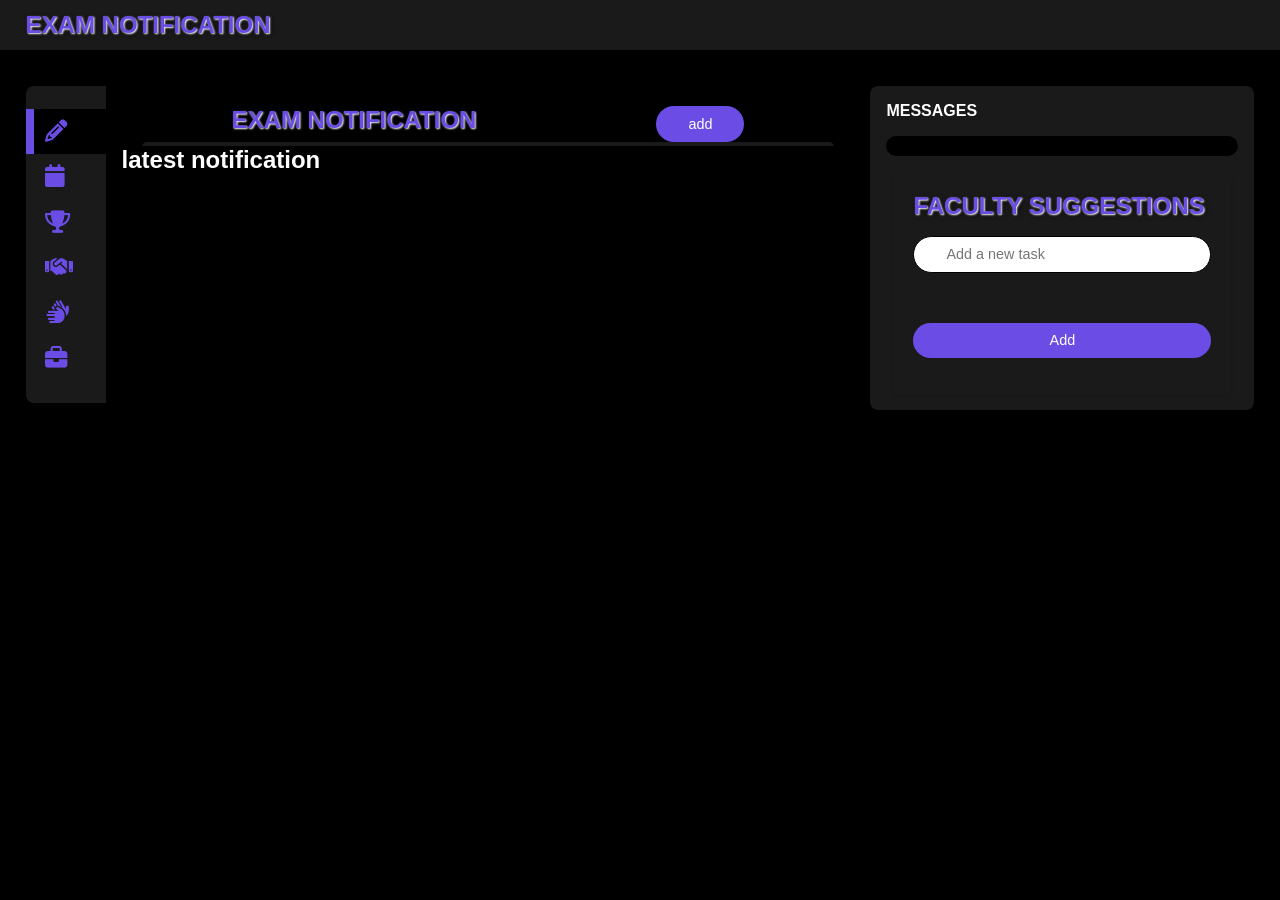
<file: academic.html>
<!DOCTYPE html>
<html lang="en">

<head>
    <meta charset="UTF-8">
    <meta http-equiv="X-UA-Compatible" content="IE=edge">
    <meta name="viewport" content="width=device-width, initial-scale=1.0">
    <link rel="stylesheet" href="css/socialmediawebsite.css">
    <script src="js/socialmediawebsite.js" defer></script>
    <title>hassangram</title>
    <link rel="stylesheet" href="https://cdnjs.cloudflare.com/ajax/libs/font-awesome/6.4.2/css/all.min.css" integrity="sha512-z3gLpd7yknf1YoNbCzqRKc4qyor8gaKU1qmn+CShxbuBusANI9QpRohGBreCFkKxLhei6S9CQXFEbbKuqLg0DA==" crossorigin="anonymous" referrerpolicy="no-referrer" />
    <link rel="stylesheet" href="https://unicons.iconscout.com/release/v2.1.6/css/unicons.css">
</head>

<body>
    <nav>
        <div class="container">
            <h2 class="logo">exam notification</h2>
            <!-- <div class="search-bar"> -->
                <!-- <i class="uil uil-search"></i> -->
                <!-- <input type="search" placeholder="search..."> -->
            <!-- </div> -->
            <!-- <div class="profile"> -->
                <!-- <label class="btn btn-primary" for="create-post">create</label> -->
                <!-- <div class="profile-picture"> -->
                    <!-- <img src="images/hassan.jpeg" alt="hassan"> -->
                <!-- </div> -->
            <!-- </div> -->
        </div>
    </nav>

    <!-- ----------main--------------- -->
    <main>
        <div class="container">
            <div class="left">
                <!-- <div class="main-profile">
                    <img class="profile-picture" src="images/hassan.jpeg" alt="">
                    <div class="profile-details">
                        <h3>hassan</h3>
                        <p class="text-muted">@abbu</p>
                    </div>
                </div> -->
                <div class="menu-items">
                    <a class="menu-item " href="home.html">
                        <span><i class="uil uil-home"></i></span>
                        <h4>home</h4>
                    </a>
                    <a class="menu-item active" href="academic.html">
                        <span><i  class="fa fa-pencil" aria-hidden="true"></i>
                        </span>
                        <h4>academic</h4>
                    </a>
                    <a class="menu-item" href="events.html">
                        <span><i class="fa fa-calendar"></i></span>
                        <h4>events</h4>
                    
                    </a>
                    <a class="menu-item" href="sports.html" >
                        <span><i class="fa fa-trophy" ></i></span>
                        <h4>sports</h4>
                    </a> 
                    <a class="menu-item" href="nss.html">
                        <span><i class="fa fa-handshake"></i></span>
                        <h4>nss</h4>
                    </a>
                    <a class="menu-item" href="cultural.html">
                        <span><i class="fa fa-sign-language" ></i></span>
                        <h4>cultural</h4>
                    </a>
                    <a class="menu-item" href="placements.html">
                        <span><i class="fa fa-briefcase"></i></span>
                        <h4>placements</h4>
                    </a>
                    <a class="menu-item" id="theme">
                        <span><i class="uil uil-palette"></i></span>
                        <h4>theme</h4>
                    </a>
                    
                </div>
               
            </div>

            <!-- middle -->
            <div class="middle">
                <!--stories beinging  -->
                <!-- <div class="stories">
                    <div class="story">
                        <div class="story-profile profile-picture">
                            <img src="images/profile-6.jpg" alt="">
                        </div>
                        <p>your story</p>
                    </div>
                    <div class="story">
                        <div class="story-profile profile-picture ">
                            <img src="images/profile-7.jpg" alt="">
                        </div>
                        <p>hussam</p>
                    </div>
                    <div class="story">
                        <div class="story-profile profile-picture ">
                            <img src="images/profile-12.jpg" alt="">
                        </div>
                        <p>husain</p>
                    </div>
                    <div class="story">
                        <div class="story-profile profile-picture ">
                            <img src="images/profile-9.jpg" alt="">
                        </div>
                        <p>humed</p>
                    </div>
                    <div class="story">
                        <div class="story-profile profile-picture">
                            <img src="images/profile-10.jpg" alt="">
                        </div>
                        <p>hafeez</p>
                    </div>
                    <div class="story">
                        <div class="story-profile profile-picture">
                            <img src="images/profile-11.jpg" alt="">
                        </div>
                        <p>hassan</p>
                    </div>


                </div> -->

                <!--  create post search bar -->
                 
                <!--  create post search bar end -->


                <!-- ----- feeds starts --- -->
                
                <div class="feeds">
                    <div >
                        <div class="container1 container-bar">
                        <div class="topbtn">
                        <h2 class="logo " >exam notification</h2>
                        <button class="dropbtn btn btn-primary">add</button>
                    </div>
                        <form id="add-media-form">
                            <label for="media-type">Media Type:</label>
                            <select id="media-type">
                                <option value="image">Image</option>
                                <option value="video">Video</option>
                            </select><br>
                            <label for="media-file">Upload Media:</label>
                            <input type="file" id="media-file" class="btn btn-primary"><br>                          <label for="media-title">Title:</label>
                            <input type="text" id="media-title" class="btn"><br>
                            <label for="media-description" class="des">Description:</label>
                            <textarea id="media-description" class="btn"></textarea><br>
                            <button type="button" class="btn-primary btn " id="add-media-button">Add Media</button>
                        </form>
                    </div>
                        <h2>latest notification</h2>
                        <ul id="media-list">
                            <!-- Media items will be dynamically added here -->
                        </ul>
                    </div>
                    <!-- <ul>
                        <li class="feed">
                            <div class="head">
                                <div class="user">
                                    <div class="profile-picture">
                                        <img src="images/profile-1.jpg" alt="">
                                    </div>
                                    <div class="info">
                                        <h4>abbu </h4>
                                        <p class="text-muted">DUBAI ,15 MIN AGO</p>
                                    </div>
                                </div>
                                <div class="edit">
                                    <span><i class="uil uil-ellipsis-h"></i></span>
                                </div>
                            </div>
    
    
                            <div class="photo">
                                <img src="images/feed-1.jpg" alt="">
                            </div>
    
    
                            <div class="icons">
                                <div class="interaction-icons">
                                    <span><i class="uil uil-heart"></i></span>
                                    <span><i class="uil uil-comment-dots"></i></span>
                                    <span><i class="uil uil-share-alt"></i></span>
                                </div>
                                <div class="saved-icon">
                                    <span><i class="uil uil-bookmark"></i></span>
                                </div>
                            </div>
    
    
                            <div class="liked-by">
                                <img src="images/profile-1.jpg" alt="">
                                <img src="images/profile-20.jpg" alt="">
                                <img src="images/profile-4.jpg" alt="">
                                <p>liked by <b>hassan</b> and <B>2,444,334 others</B></p>
                            </div>
    
                            <div class="caption"><b>abbu</b> Lorem Lorem, ipsum dolor. ipsum dolor sit amet.
                                <b>#lifestyle</b></div>
    
                            <div class="commments text-muted"> view all 20078 comments</div>
                        </li>
                    </ul> -->
                    <!-- feed 1 -->
                    
                <!--  feeds ends -->

            </div>

            <!-- end of the middle -->
        </div>



            <!--  right  startes-->
            <div class="right">
                <!-- messages starts  -->
                <div class="messages">
                    <div class="head">
                        <h4>Messages</h4><i class="uil uil-edit"></i>
                    </div>

                    <!-- search bar -->
                    <div class="search-bar">
                        <!-- <i class="uil uil-search"></i> -->
                        <!-- <input type="search" placeholder="search messages" id=""> -->
                    </div>

                    <!-- extraaa -->
     
    <div class="container" id="add-media-form">
        <h1 class="logo smallfont">faculty suggestions</h1>
        <input type="text" id="todoInput" class="btn" placeholder="Add a new task"><br>
        <button onclick="addTask()" class="btn btn-primary">Add</button>
        <ul id="todoList">
          
        </ul>
    </div>



                    <!--catagories  -->
                    

                    <!-- message 1 -->
                    <!-- <div class="message">
                        <div class="profile-picture">
                            <img src="images/profile-11.jpg" alt="">
                            <span class="active"></span>
                        </div>
                        <div class="message-info">
                            <h5>abbu</h5>
                            <p class="text-muted">had your lunch bruh ?</p>
                        </div>
                    </div> -->
                   


                </div>

                <!-- messages ends -->

                <!-- request starts -->
           
                <!-- reqeusts ends -->

            </div>
            <!--  right ends -->
      
    </main>

    <!--  =============== costamize color size = ============== -->

    <div class="costomize">
        <div class="card">
            <h3>Custamize your view </h2>
            <p class="text-muted">manage your font size,color, and background</p>

            <!-- font size -->
            <div class="font-size">
                <h4>Font size</h3>
                <div class="font-size-bg">
                    <h6>Aa</h6>
                    <div class="sizes">
                        <span class="font-size-1 active"></span>
                        <span class="font-size-2"></span>
                        <span class="font-size-3"></span>
                        <span class="font-size-4"></span>
                        <span class="font-size-5"></span>
                    </div>
                    <h3>Aa</h3>
                </div>
            </div>
            <!-- font size ends -->
            <!-- color start -->

            <div class="colors">
                <h4>Color</h3>
                <div class="color">
                    <div class="color-1 active"></div>
                    <div class="color-2"></div>
                    <div class="color-3"></div>
                    <div class="color-4"></div>
                    <div class="color-5"></div>
                </div>
            </div>

            <!-- color ends -->
            <!-- background color starts -->

            <div class="backgrounds">
                <h4>Background</h3>
                <div class="bg-color">
                    <div class="bg-1 " ><span></span>Light</div>
                    <div class="bg-2"><span></span>Dim</div>
                    <div class="bg-3 active"><span></span>Lights out</div>
                </div>
            </div>

            <!-- background color ends -->

        </div>
    </div>
</body>

</html>
</file>
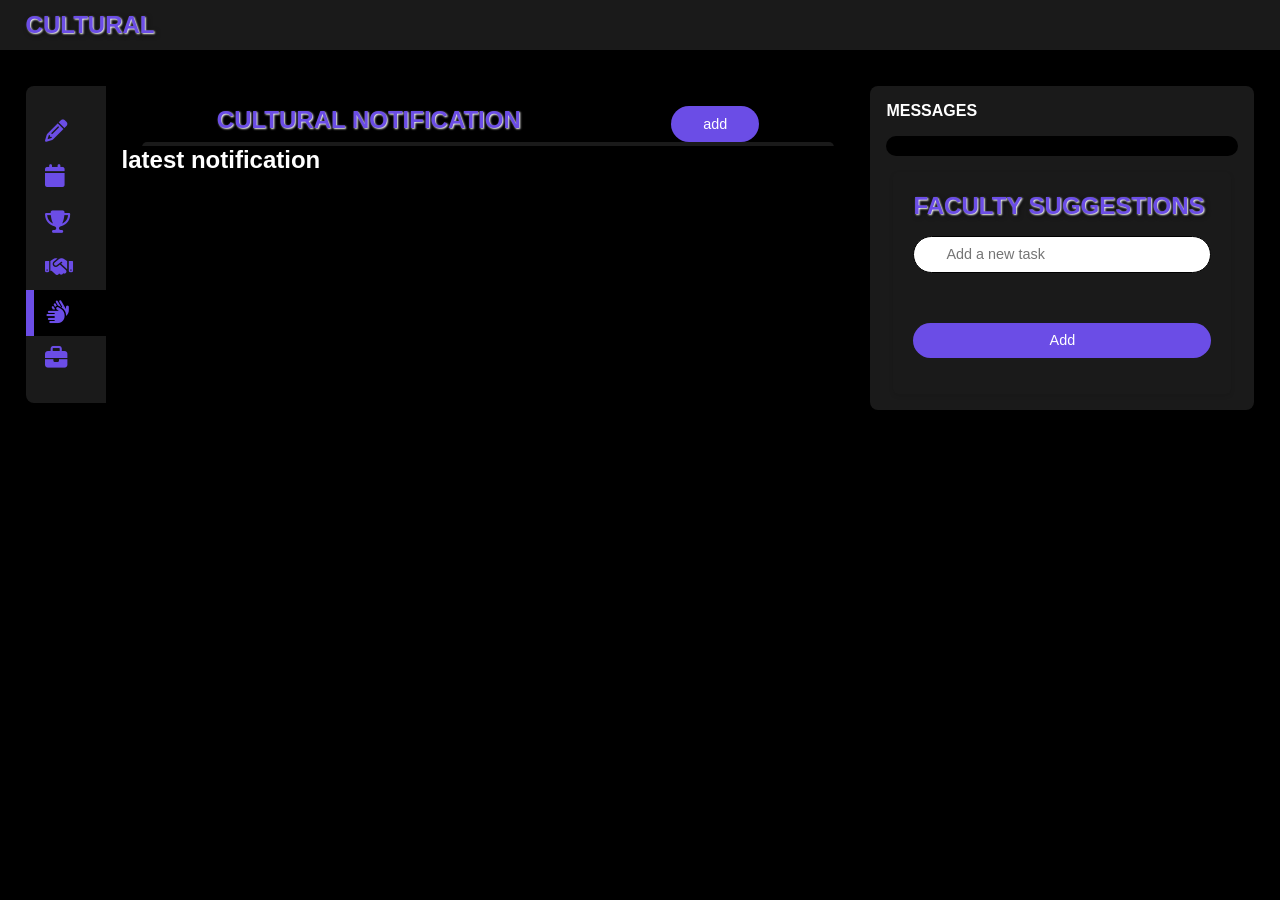
<file: cultural.html>
<!DOCTYPE html>
<html lang="en">

<head>
    <meta charset="UTF-8">
    <meta http-equiv="X-UA-Compatible" content="IE=edge">
    <meta name="viewport" content="width=device-width, initial-scale=1.0">
    <link rel="stylesheet" href="css/socialmediawebsite.css">
    <script src="js/socialmediawebsite.js" defer></script>
    <title>hassangram</title>
    <link rel="stylesheet" href="https://cdnjs.cloudflare.com/ajax/libs/font-awesome/6.4.2/css/all.min.css" integrity="sha512-z3gLpd7yknf1YoNbCzqRKc4qyor8gaKU1qmn+CShxbuBusANI9QpRohGBreCFkKxLhei6S9CQXFEbbKuqLg0DA==" crossorigin="anonymous" referrerpolicy="no-referrer" />
    <link rel="stylesheet" href="https://unicons.iconscout.com/release/v2.1.6/css/unicons.css">
</head>

<body>
    <nav>
        <div class="container">
            <h2 class="logo">cultural </h2>
            
        </div>
    </nav>

    <!-- ----------main--------------- -->
    <main>
        <div class="container">
            <div class="left">
                <!-- <div class="main-profile">
                    <img class="profile-picture" src="images/hassan.jpeg" alt="">
                    <div class="profile-details">
                        <h3>hassan</h3>
                        <p class="text-muted">@abbu</p>
                    </div>
                </div> -->
                <div class="menu-items">
                    <a class="menu-item " href="home.html">
                        <span><i class="uil uil-home"></i></span>
                        <h4>home</h4>
                    </a>
                    <a class="menu-item" href="academic.html">
                        <span><i  class="fa fa-pencil" aria-hidden="true"></i>
                        </span>
                        <h4>academic</h4>
                    </a>
                    <a class="menu-item" href="events.html">
                        <span><i class="fa fa-calendar"></i></span>
                        <h4>events</h4>
                    
                    </a>
                    <a class="menu-item" href="sports.html" >
                        <span><i class="fa fa-trophy" ></i></span>
                        <h4>sports</h4>
                    </a> 
                    <a class="menu-item" href="nss.html">
                        <span><i class="fa fa-handshake"></i></span>
                        <h4>nss</h4>
                    </a>
                    <a class="menu-item active" href="cultural.html">
                        <span><i class="fa fa-sign-language" ></i></span>
                        <h4>cultural</h4>
                    </a>
                    <a class="menu-item" href="placements.html">
                        <span><i class="fa fa-briefcase"></i></span>
                        <h4>placements</h4>
                    </a>
                    <a class="menu-item" id="theme">
                        <span><i class="uil uil-palette"></i></span>
                        <h4>theme</h4>
                    </a>
                    
                </div>
               
            </div>

            <!-- middle -->
            <div class="middle">
               

                <!-- ----- feeds starts --- -->
                
                <div class="feeds">
                    <div >
                        <div class="container1 container-bar">
                        <div class="topbtn">
                        <h2 class="logo " >cultural notification</h2>
                        <button class="dropbtn btn btn-primary">add</button>
                    </div>
                        <form id="add-media-form">
                            <label for="media-type">Media Type:</label>
                            <select id="media-type">
                                <option value="image">Image</option>
                                <option value="video">Video</option>
                            </select><br>
                            <label for="media-file">Upload Media:</label>
                            <input type="file" id="media-file" class="btn btn-primary"><br>                          <label for="media-title">Title:</label>
                            <input type="text" id="media-title" class="btn"><br>
                            <label for="media-description" class="des">Description:</label>
                            <textarea id="media-description" class="btn"></textarea><br>
                            <button type="button" class="btn-primary btn " id="add-media-button">Add Media</button>
                        </form>
                    </div>
                        <h2>latest notification</h2>
                        <ul id="media-list">
                            <!-- Media items will be dynamically added here -->
                        </ul>
                    </div>
                   
                    <!-- feed 1 -->
                    
                <!--  feeds ends -->

            </div>

            <!-- end of the middle -->
        </div>



            <!--  right  startes-->
            <div class="right">
                <!-- messages starts  -->
                <div class="messages">
                    <div class="head">
                        <h4>Messages</h4><i class="uil uil-edit"></i>
                    </div>

                    <!-- search bar -->
                    <div class="search-bar">
                        <!-- <i class="uil uil-search"></i> -->
                        <!-- <input type="search" placeholder="search messages" id=""> -->
                    </div>

                    <!-- extraaa -->
     
    <div class="container" id="add-media-form">
        <h1 class="logo smallfont">faculty suggestions</h1>
        <input type="text" id="todoInput" class="btn" placeholder="Add a new task"><br>
        <button onclick="addTask()" class="btn btn-primary">Add</button>
        <ul id="todoList">
          
        </ul>
    </div>



                    <!--catagories  -->
                    

                   


                </div>

                <!-- messages ends -->

                <!-- request starts -->
           
                <!-- reqeusts ends -->

            </div>
            <!--  right ends -->
      
    </main>

    <!--  =============== costamize color size = ============== -->

    <div class="costomize">
        <div class="card">
            <h3>Custamize your view </h2>
            <p class="text-muted">manage your font size,color, and background</p>

            <!-- font size -->
            <div class="font-size">
                <h4>Font size</h3>
                <div class="font-size-bg">
                    <h6>Aa</h6>
                    <div class="sizes">
                        <span class="font-size-1 active"></span>
                        <span class="font-size-2"></span>
                        <span class="font-size-3"></span>
                        <span class="font-size-4"></span>
                        <span class="font-size-5"></span>
                    </div>
                    <h3>Aa</h3>
                </div>
            </div>
            <!-- font size ends -->
            <!-- color start -->

            <div class="colors">
                <h4>Color</h3>
                <div class="color">
                    <div class="color-1 active"></div>
                    <div class="color-2"></div>
                    <div class="color-3"></div>
                    <div class="color-4"></div>
                    <div class="color-5"></div>
                </div>
            </div>

            <!-- color ends -->
            <!-- background color starts -->

            <div class="backgrounds">
                <h4>Background</h3>
                <div class="bg-color">
                    <div class="bg-1 " ><span></span>Light</div>
                    <div class="bg-2"><span></span>Dim</div>
                    <div class="bg-3 active"><span></span>Lights out</div>
                </div>
            </div>

            <!-- background color ends -->

        </div>
    </div>
</body>

</html>
</file>
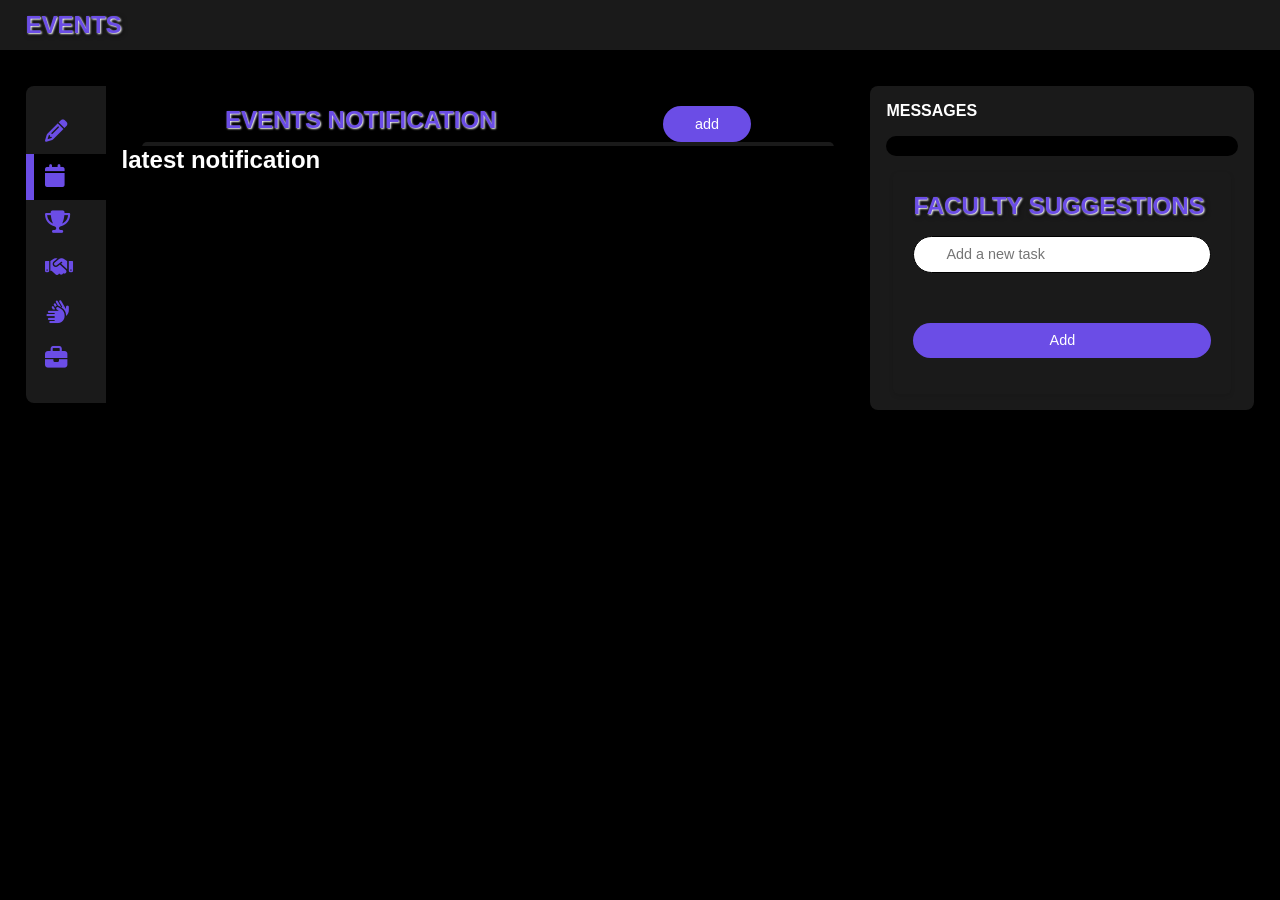
<file: events.html>
<!DOCTYPE html>
<html lang="en">

<head>
    <meta charset="UTF-8">
    <meta http-equiv="X-UA-Compatible" content="IE=edge">
    <meta name="viewport" content="width=device-width, initial-scale=1.0">
    <link rel="stylesheet" href="css/socialmediawebsite.css">
    <script src="js/socialmediawebsite.js" defer></script>
    <title>hassangram</title>
    <link rel="stylesheet" href="https://cdnjs.cloudflare.com/ajax/libs/font-awesome/6.4.2/css/all.min.css" integrity="sha512-z3gLpd7yknf1YoNbCzqRKc4qyor8gaKU1qmn+CShxbuBusANI9QpRohGBreCFkKxLhei6S9CQXFEbbKuqLg0DA==" crossorigin="anonymous" referrerpolicy="no-referrer" />
    <link rel="stylesheet" href="https://unicons.iconscout.com/release/v2.1.6/css/unicons.css">
</head>

<body>
    <nav>
        <div class="container">
            <h2 class="logo">events </h2>
            
        </div>
    </nav>

    <!-- ----------main--------------- -->
    <main>
        <div class="container">
            <div class="left">
                <!-- <div class="main-profile">
                    <img class="profile-picture" src="images/hassan.jpeg" alt="">
                    <div class="profile-details">
                        <h3>hassan</h3>
                        <p class="text-muted">@abbu</p>
                    </div>
                </div> -->
                <div class="menu-items">
                    <a class="menu-item " href="home.html">
                        <span><i class="uil uil-home"></i></span>
                        <h4>home</h4>
                    </a>
                    <a class="menu-item" href="academic.html">
                        <span><i  class="fa fa-pencil" aria-hidden="true"></i>
                        </span>
                        <h4>academic</h4>
                    </a>
                    <a class="menu-item active" href="events.html">
                        <span><i class="fa fa-calendar"></i></span>
                        <h4>events</h4>
                    
                    </a>
                    <a class="menu-item" href="sports.html" >
                        <span><i class="fa fa-trophy" ></i></span>
                        <h4>sports</h4>
                    </a> 
                    <a class="menu-item" href="nss.html">
                        <span><i class="fa fa-handshake"></i></span>
                        <h4>nss</h4>
                    </a>
                    <a class="menu-item" href="cultural.html">
                        <span><i class="fa fa-sign-language" ></i></span>
                        <h4>cultural</h4>
                    </a>
                    <a class="menu-item" href="placements.html">
                        <span><i class="fa fa-briefcase"></i></span>
                        <h4>placements</h4>
                    </a>
                    <a class="menu-item" id="theme">
                        <span><i class="uil uil-palette"></i></span>
                        <h4>theme</h4>
                    </a>
                    
                </div>
               
            </div>

            <!-- middle -->
            <div class="middle">
               

                <!-- ----- feeds starts --- -->
                
                <div class="feeds">
                    <div >
                        <div class="container1 container-bar">
                        <div class="topbtn">
                        <h2 class="logo " >events notification</h2>
                        <button class="dropbtn btn btn-primary">add</button>
                    </div>
                        <form id="add-media-form">
                            <label for="media-type">Media Type:</label>
                            <select id="media-type">
                                <option value="image">Image</option>
                                <option value="video">Video</option>
                            </select><br>
                            <label for="media-file">Upload Media:</label>
                            <input type="file" id="media-file" class="btn btn-primary"><br>                          <label for="media-title">Title:</label>
                            <input type="text" id="media-title" class="btn"><br>
                            <label for="media-description" class="des">Description:</label>
                            <textarea id="media-description" class="btn"></textarea><br>
                            <button type="button" class="btn-primary btn " id="add-media-button">Add Media</button>
                        </form>
                    </div>
                        <h2>latest notification</h2>
                        <ul id="media-list">
                            <!-- Media items will be dynamically added here -->
                        </ul>
                    </div>
                   
                    <!-- feed 1 -->
                    
                <!--  feeds ends -->

            </div>

            <!-- end of the middle -->
        </div>



            <!--  right  startes-->
            <div class="right">
                <!-- messages starts  -->
                <div class="messages">
                    <div class="head">
                        <h4>Messages</h4><i class="uil uil-edit"></i>
                    </div>

                    <!-- search bar -->
                    <div class="search-bar">
                        <!-- <i class="uil uil-search"></i> -->
                        <!-- <input type="search" placeholder="search messages" id=""> -->
                    </div>

                    <!-- extraaa -->
     
    <div class="container" id="add-media-form">
        <h1 class="logo smallfont">faculty suggestions</h1>
        <input type="text" id="todoInput" class="btn" placeholder="Add a new task"><br>
        <button onclick="addTask()" class="btn btn-primary">Add</button>
        <ul id="todoList">
          
        </ul>
    </div>



                    <!--catagories  -->
                    

                   


                </div>

                <!-- messages ends -->

                <!-- request starts -->
           
                <!-- reqeusts ends -->

            </div>
            <!--  right ends -->
      
    </main>

    <!--  =============== costamize color size = ============== -->

    <div class="costomize">
        <div class="card">
            <h3>Custamize your view </h2>
            <p class="text-muted">manage your font size,color, and background</p>

            <!-- font size -->
            <div class="font-size">
                <h4>Font size</h3>
                <div class="font-size-bg">
                    <h6>Aa</h6>
                    <div class="sizes">
                        <span class="font-size-1 active"></span>
                        <span class="font-size-2"></span>
                        <span class="font-size-3"></span>
                        <span class="font-size-4"></span>
                        <span class="font-size-5"></span>
                    </div>
                    <h3>Aa</h3>
                </div>
            </div>
            <!-- font size ends -->
            <!-- color start -->

            <div class="colors">
                <h4>Color</h3>
                <div class="color">
                    <div class="color-1 active"></div>
                    <div class="color-2"></div>
                    <div class="color-3"></div>
                    <div class="color-4"></div>
                    <div class="color-5"></div>
                </div>
            </div>

            <!-- color ends -->
            <!-- background color starts -->

            <div class="backgrounds">
                <h4>Background</h3>
                <div class="bg-color">
                    <div class="bg-1 " ><span></span>Light</div>
                    <div class="bg-2"><span></span>Dim</div>
                    <div class="bg-3 active"><span></span>Lights out</div>
                </div>
            </div>

            <!-- background color ends -->

        </div>
    </div>
</body>

</html>
</file>
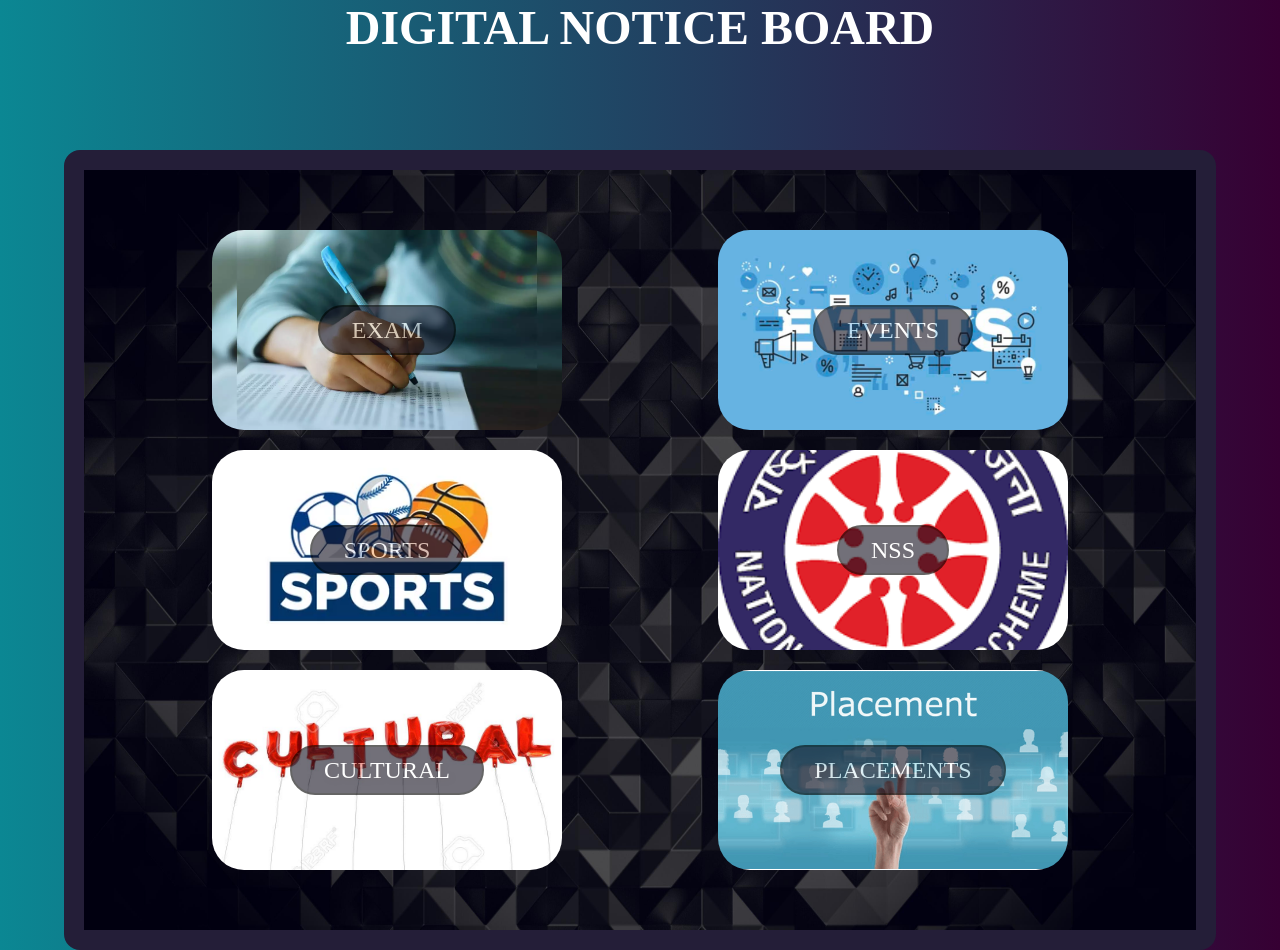
<file: home.html>
<!DOCTYPE html>
<html lang="en">

<head>
    <meta charset="UTF-8">
    <meta name="viewport" content="width=device-width, initial-scale=1.0">
    <title>mini project</title>
    <link rel="stylesheet" href="css/home.css">
</head>

<body>
    <h1>digital notice board </h1>
    <div class="container">
        
        <div class="notice_board">
            <ul>
                
                <li>
                    <img src="./img/exam.webp" alt="">
                    <a href="academic.html"><div class="text">exam</div></a>
                </li>
                <li>
                    <img src="./img/Events.jpg" alt="">
                    <a href="events.html"><div class="text">events</div></a>
                </li>
                <li>
                    <img src="./img/sports2.webp" alt="">
                    <a href="sports.html"><div class="text">sports</div></a>
                </li>
                <li>
                    <img src="./img/nss-logo.png" alt="">
                       <a href="nss.html"><div class="text"><text>nss</text></div></a>
                   </li>
                <li>
                    <img src="./img/cultural.jpg" alt="">
                    <a href="cultural.html"><div class="text">cultural</div></a>
                </li>
                <li>
                    <img src="./img/placement1.png" alt="">
                    <a href="placements.html"><div class="text">placements</div></a>
                </li>
            </ul>
        </div>
    </div>
</body>

</html>
</file>
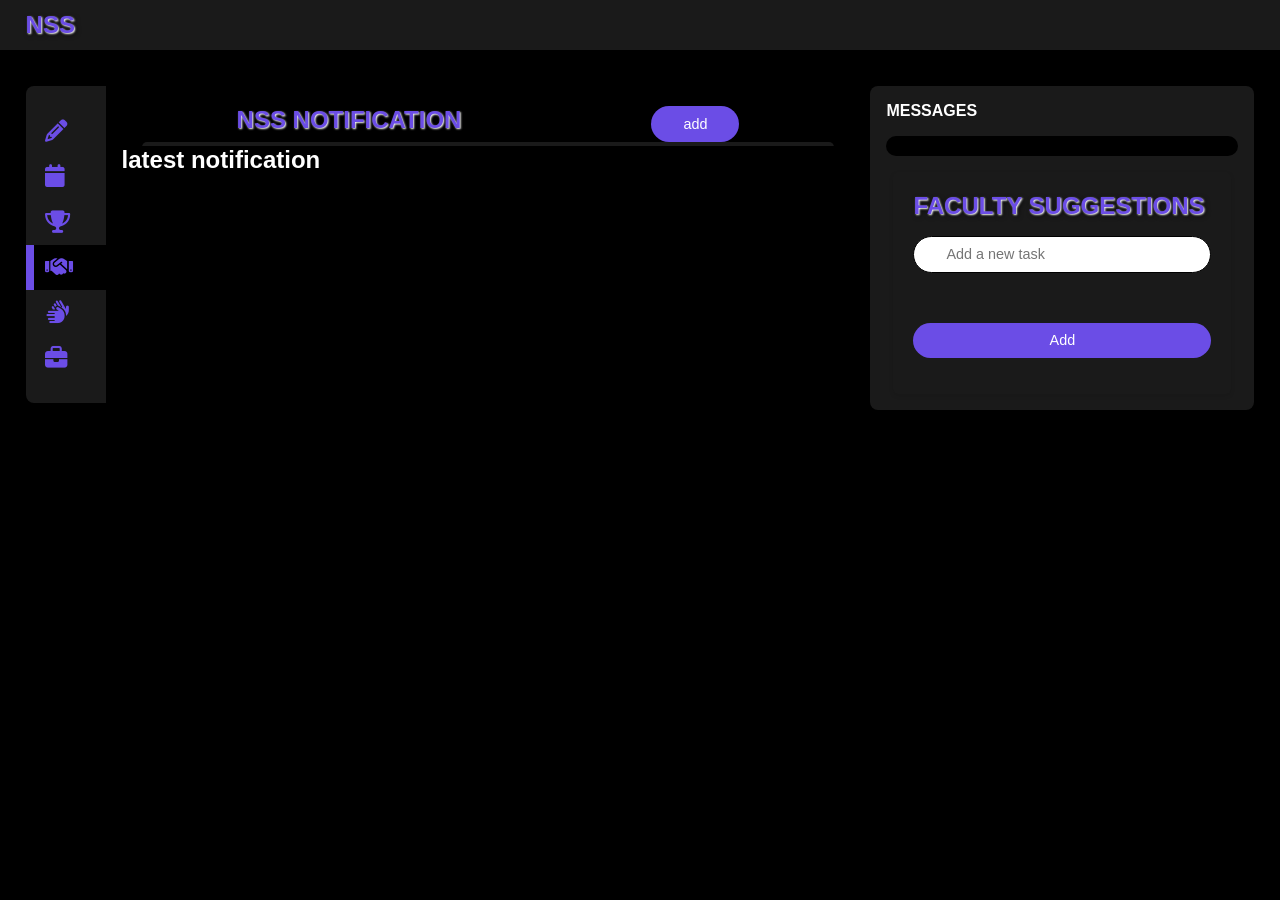
<file: nss.html>
<!DOCTYPE html>
<html lang="en">

<head>
    <meta charset="UTF-8">
    <meta http-equiv="X-UA-Compatible" content="IE=edge">
    <meta name="viewport" content="width=device-width, initial-scale=1.0">
    <link rel="stylesheet" href="css/socialmediawebsite.css">
    <script src="js/socialmediawebsite.js" defer></script>
    <title>hassangram</title>
    <link rel="stylesheet" href="https://cdnjs.cloudflare.com/ajax/libs/font-awesome/6.4.2/css/all.min.css" integrity="sha512-z3gLpd7yknf1YoNbCzqRKc4qyor8gaKU1qmn+CShxbuBusANI9QpRohGBreCFkKxLhei6S9CQXFEbbKuqLg0DA==" crossorigin="anonymous" referrerpolicy="no-referrer" />
    <link rel="stylesheet" href="https://unicons.iconscout.com/release/v2.1.6/css/unicons.css">
</head>

<body>
    <nav>
        <div class="container">
            <h2 class="logo">nss </h2>
            
        </div>
    </nav>

    <!-- ----------main--------------- -->
    <main>
        <div class="container">
            <div class="left">
                
                <div class="menu-items">
                    <a class="menu-item " href="home.html">
                        <span><i class="uil uil-home"></i></span>
                        <h4>home</h4>
                    </a>
                    <a class="menu-item" href="academic.html">
                        <span><i  class="fa fa-pencil" aria-hidden="true"></i>
                        </span>
                        <h4>academic</h4>
                    </a>
                    <a class="menu-item" href="events.html">
                        <span><i class="fa fa-calendar"></i></span>
                        <h4>events</h4>
                    
                    </a>
                    <a class="menu-item" href="sports.html" >
                        <span><i class="fa fa-trophy" ></i></span>
                        <h4>sports</h4>
                    </a> 
                    <a class="menu-item active" href="nss.html">
                        <span><i class="fa fa-handshake"></i></span>
                        <h4>nss</h4>
                    </a>
                    <a class="menu-item" href="cultural.html">
                        <span><i class="fa fa-sign-language" ></i></span>
                        <h4>cultural</h4>
                    </a>
                    <a class="menu-item" href="placements.html">
                        <span><i class="fa fa-briefcase"></i></span>
                        <h4>placements</h4>
                    </a>
                    <a class="menu-item" id="theme">
                        <span><i class="uil uil-palette"></i></span>
                        <h4>theme</h4>
                    </a>
                    
                </div>
               
            </div>

            <!-- middle -->
            <div class="middle">
               

                <!-- ----- feeds starts --- -->
                
                <div class="feeds">
                    <div >
                        <div class="container1 container-bar">
                        <div class="topbtn">
                        <h2 class="logo " >nss notification</h2>
                        <button class="dropbtn btn btn-primary">add</button>
                    </div>
                        <form id="add-media-form">
                            <label for="media-type">Media Type:</label>
                            <select id="media-type">
                                <option value="image">Image</option>
                                <option value="video">Video</option>
                            </select><br>
                            <label for="media-file">Upload Media:</label>
                            <input type="file" id="media-file" class="btn btn-primary"><br>                          <label for="media-title">Title:</label>
                            <input type="text" id="media-title" class="btn"><br>
                            <label for="media-description" class="des">Description:</label>
                            <textarea id="media-description" class="btn"></textarea><br>
                            <button type="button" class="btn-primary btn " id="add-media-button">Add Media</button>
                        </form>
                    </div>
                        <h2>latest notification</h2>
                        <ul id="media-list">
                            <!-- Media items will be dynamically added here -->
                        </ul>
                    </div>
                   
                    <!-- feed 1 -->
                    
                <!--  feeds ends -->

            </div>

            <!-- end of the middle -->
        </div>



            <!--  right  startes-->
            <div class="right">
                <!-- messages starts  -->
                <div class="messages">
                    <div class="head">
                        <h4>Messages</h4><i class="uil uil-edit"></i>
                    </div>

                    <!-- search bar -->
                    <div class="search-bar">
                        <!-- <i class="uil uil-search"></i> -->
                        <!-- <input type="search" placeholder="search messages" id=""> -->
                    </div>

                    <!-- extraaa -->
     
    <div class="container" id="add-media-form">
        <h1 class="logo smallfont">faculty suggestions</h1>
        <input type="text" id="todoInput" class="btn" placeholder="Add a new task"><br>
        <button onclick="addTask()" class="btn btn-primary">Add</button>
        <ul id="todoList">
          
        </ul>
    </div>



                    <!--catagories  -->
                    

                   


                </div>

                <!-- messages ends -->

                <!-- request starts -->
           
                <!-- reqeusts ends -->

            </div>
            <!--  right ends -->
      
    </main>

    <!--  =============== costamize color size = ============== -->

    <div class="costomize">
        <div class="card">
            <h3>Custamize your view </h2>
            <p class="text-muted">manage your font size,color, and background</p>

            <!-- font size -->
            <div class="font-size">
                <h4>Font size</h3>
                <div class="font-size-bg">
                    <h6>Aa</h6>
                    <div class="sizes">
                        <span class="font-size-1 active"></span>
                        <span class="font-size-2"></span>
                        <span class="font-size-3"></span>
                        <span class="font-size-4"></span>
                        <span class="font-size-5"></span>
                    </div>
                    <h3>Aa</h3>
                </div>
            </div>
            <!-- font size ends -->
            <!-- color start -->

            <div class="colors">
                <h4>Color</h3>
                <div class="color">
                    <div class="color-1 active"></div>
                    <div class="color-2"></div>
                    <div class="color-3"></div>
                    <div class="color-4"></div>
                    <div class="color-5"></div>
                </div>
            </div>

            <!-- color ends -->
            <!-- background color starts -->

            <div class="backgrounds">
                <h4>Background</h3>
                <div class="bg-color">
                    <div class="bg-1 " ><span></span>Light</div>
                    <div class="bg-2"><span></span>Dim</div>
                    <div class="bg-3 active"><span></span>Lights out</div>
                </div>
            </div>

            <!-- background color ends -->

        </div>
    </div>
</body>

</html>
</file>
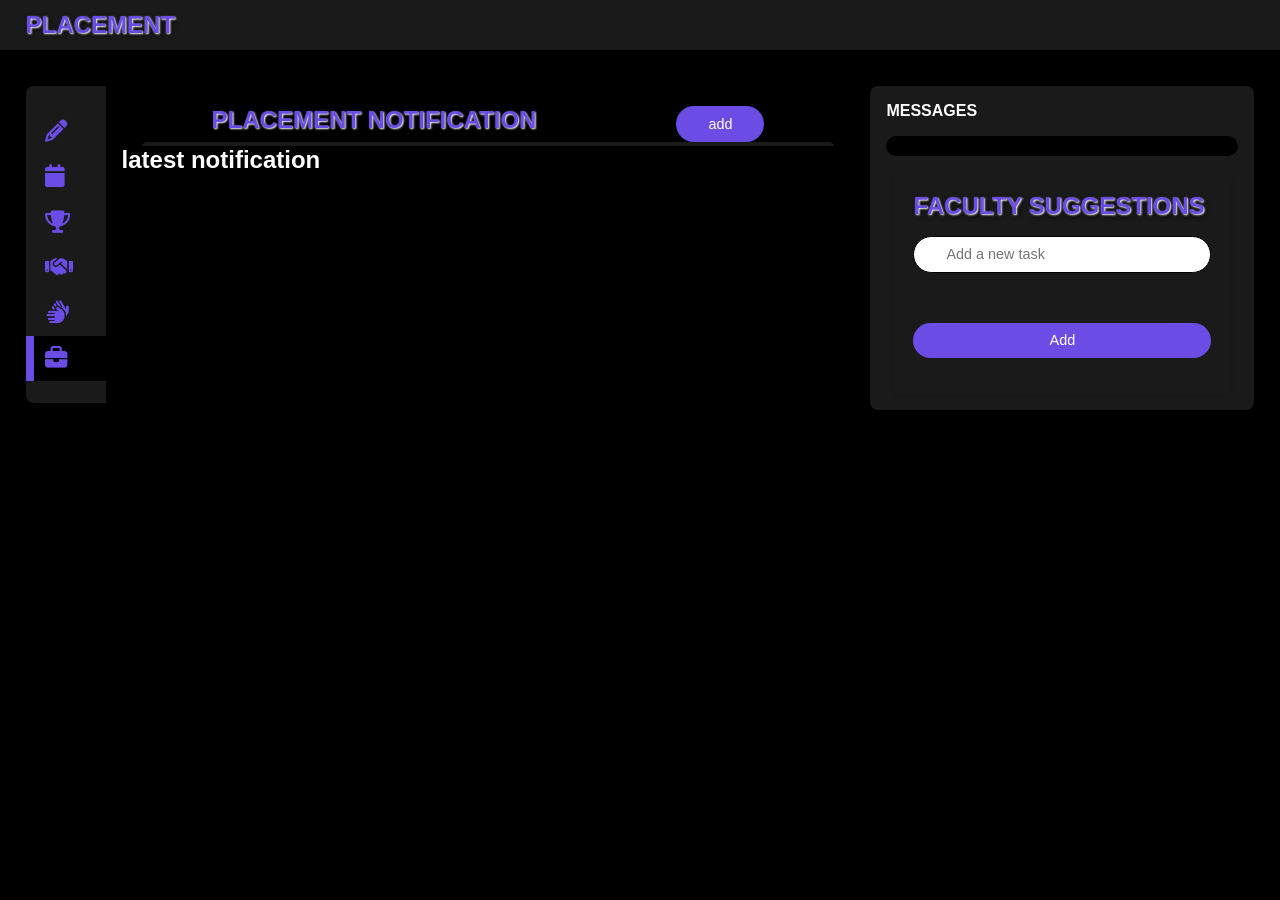
<file: placements.html>
<!DOCTYPE html>
<html lang="en">

<head>
    <meta charset="UTF-8">
    <meta http-equiv="X-UA-Compatible" content="IE=edge">
    <meta name="viewport" content="width=device-width, initial-scale=1.0">
    <link rel="stylesheet" href="css/socialmediawebsite.css">
    <script src="js/socialmediawebsite.js" defer></script>
    <title>hassangram</title>
    <link rel="stylesheet" href="https://cdnjs.cloudflare.com/ajax/libs/font-awesome/6.4.2/css/all.min.css" integrity="sha512-z3gLpd7yknf1YoNbCzqRKc4qyor8gaKU1qmn+CShxbuBusANI9QpRohGBreCFkKxLhei6S9CQXFEbbKuqLg0DA==" crossorigin="anonymous" referrerpolicy="no-referrer" />
    <link rel="stylesheet" href="https://unicons.iconscout.com/release/v2.1.6/css/unicons.css">
</head>

<body>
    <nav>
        <div class="container">
            <h2 class="logo">placement </h2>
            
        </div>
    </nav>

    <!-- ----------main--------------- -->
    <main>
        <div class="container">
            <div class="left">
                
                <div class="menu-items">
                    <a class="menu-item " href="home.html">
                        <span><i class="uil uil-home"></i></span>
                        <h4>home</h4>
                    </a>
                    <a class="menu-item" href="academic.html">
                        <span><i  class="fa fa-pencil" aria-hidden="true"></i>
                        </span>
                        <h4>academic</h4>
                    </a>
                    <a class="menu-item" href="events.html">
                        <span><i class="fa fa-calendar"></i></span>
                        <h4>events</h4>
                    
                    </a>
                    <a class="menu-item" href="sports.html" >
                        <span><i class="fa fa-trophy" ></i></span>
                        <h4>sports</h4>
                    </a> 
                    <a class="menu-item" href="nss.html">
                        <span><i class="fa fa-handshake"></i></span>
                        <h4>nss</h4>
                    </a>
                    <a class="menu-item" href="cultural.html">
                        <span><i class="fa fa-sign-language" ></i></span>
                        <h4>cultural</h4>
                    </a>
                    <a class="menu-item active" href="placements.html">
                        <span><i class="fa fa-briefcase"></i></span>
                        <h4>placements</h4>
                    </a>
                    <a class="menu-item" id="theme">
                        <span><i class="uil uil-palette"></i></span>
                        <h4>theme</h4>
                    </a>
                    
                </div>
               
            </div>

            <!-- middle -->
            <div class="middle">
               

                <!-- ----- feeds starts --- -->
                
                <div class="feeds">
                    <div >
                        <div class="container1 container-bar">
                        <div class="topbtn">
                        <h2 class="logo " >placement notification</h2>
                        <button class="dropbtn btn btn-primary">add</button>
                    </div>
                        <form id="add-media-form">
                            <label for="media-type">Media Type:</label>
                            <select id="media-type">
                                <option value="image">Image</option>
                                <option value="video">Video</option>
                            </select><br>
                            <label for="media-file">Upload Media:</label>
                            <input type="file" id="media-file" class="btn btn-primary"><br>                          <label for="media-title">Title:</label>
                            <input type="text" id="media-title" class="btn"><br>
                            <label for="media-description" class="des">Description:</label>
                            <textarea id="media-description" class="btn"></textarea><br>
                            <button type="button" class="btn-primary btn " id="add-media-button">Add Media</button>
                        </form>
                    </div>
                        <h2>latest notification</h2>
                        <ul id="media-list">
                            <!-- Media items will be dynamically added here -->
                        </ul>
                    </div>
                   
                    <!-- feed 1 -->
                    
                <!--  feeds ends -->

            </div>

            <!-- end of the middle -->
        </div>



            <!--  right  startes-->
            <div class="right">
                <!-- messages starts  -->
                <div class="messages">
                    <div class="head">
                        <h4>Messages</h4><i class="uil uil-edit"></i>
                    </div>

                    <!-- search bar -->
                    <div class="search-bar">
                        <!-- <i class="uil uil-search"></i> -->
                        <!-- <input type="search" placeholder="search messages" id=""> -->
                    </div>

                    <!-- extraaa -->
     
    <div class="container" id="add-media-form">
        <h1 class="logo smallfont">faculty suggestions</h1>
        <input type="text" id="todoInput" class="btn" placeholder="Add a new task"><br>
        <button onclick="addTask()" class="btn btn-primary">Add</button>
        <ul id="todoList">
          
        </ul>
    </div>



                    <!--catagories  -->
                    

                   


                </div>

                <!-- messages ends -->

                <!-- request starts -->
           
                <!-- reqeusts ends -->

            </div>
            <!--  right ends -->
      
    </main>

    <!--  =============== costamize color size = ============== -->

    <div class="costomize">
        <div class="card">
            <h3>Custamize your view </h2>
            <p class="text-muted">manage your font size,color, and background</p>

            <!-- font size -->
            <div class="font-size">
                <h4>Font size</h3>
                <div class="font-size-bg">
                    <h6>Aa</h6>
                    <div class="sizes">
                        <span class="font-size-1 active"></span>
                        <span class="font-size-2"></span>
                        <span class="font-size-3"></span>
                        <span class="font-size-4"></span>
                        <span class="font-size-5"></span>
                    </div>
                    <h3>Aa</h3>
                </div>
            </div>
            <!-- font size ends -->
            <!-- color start -->

            <div class="colors">
                <h4>Color</h3>
                <div class="color">
                    <div class="color-1 active"></div>
                    <div class="color-2"></div>
                    <div class="color-3"></div>
                    <div class="color-4"></div>
                    <div class="color-5"></div>
                </div>
            </div>

            <!-- color ends -->
            <!-- background color starts -->

            <div class="backgrounds">
                <h4>Background</h3>
                <div class="bg-color">
                    <div class="bg-1 " ><span></span>Light</div>
                    <div class="bg-2"><span></span>Dim</div>
                    <div class="bg-3 active"><span></span>Lights out</div>
                </div>
            </div>

            <!-- background color ends -->

        </div>
    </div>
</body>

</html>
</file>
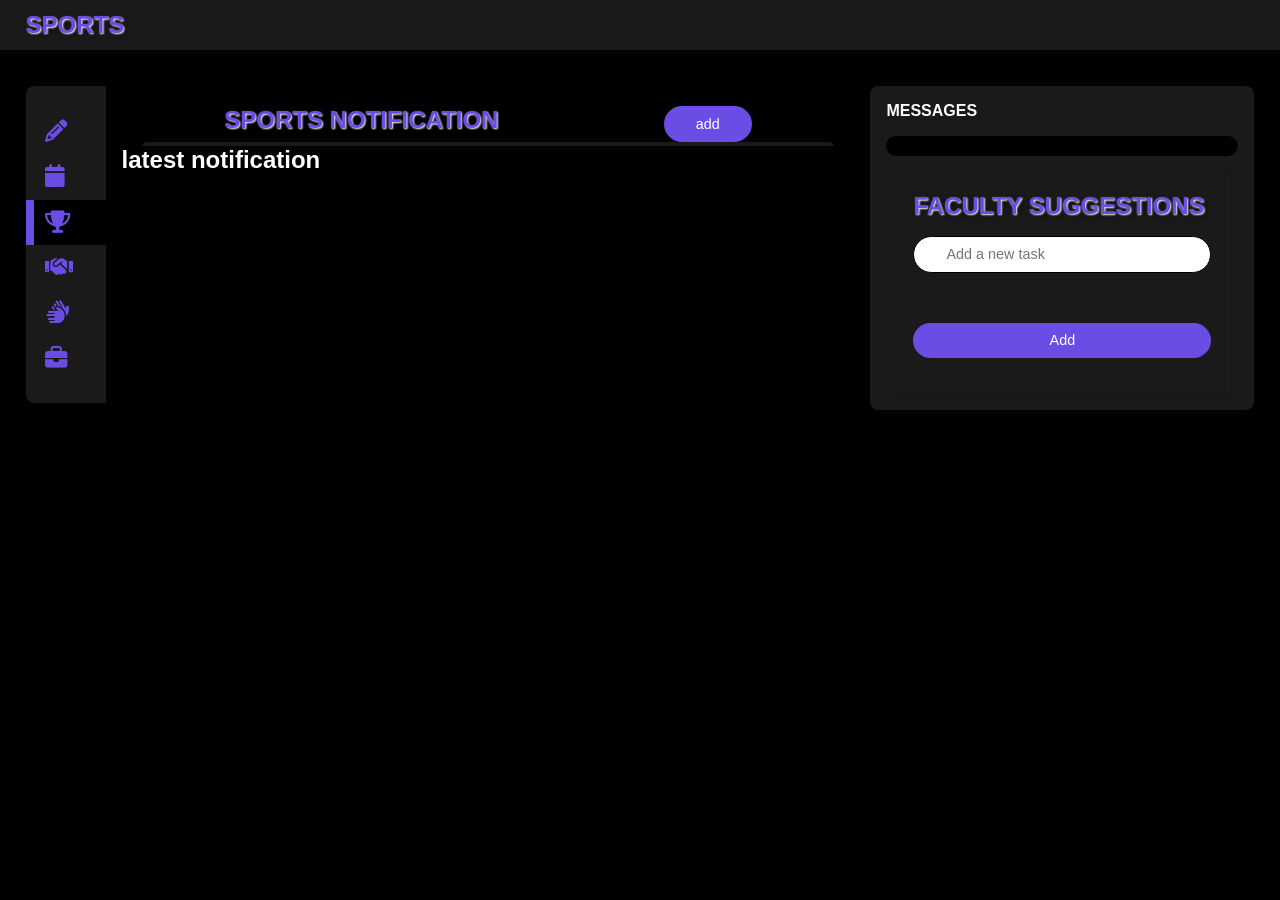
<file: sports.html>
<!DOCTYPE html>
<html lang="en">

<head>
    <meta charset="UTF-8">
    <meta http-equiv="X-UA-Compatible" content="IE=edge">
    <meta name="viewport" content="width=device-width, initial-scale=1.0">
    <link rel="stylesheet" href="css/socialmediawebsite.css">
    <script src="js/socialmediawebsite.js" defer></script>
    <title>hassangram</title>
    <link rel="stylesheet" href="https://cdnjs.cloudflare.com/ajax/libs/font-awesome/6.4.2/css/all.min.css" integrity="sha512-z3gLpd7yknf1YoNbCzqRKc4qyor8gaKU1qmn+CShxbuBusANI9QpRohGBreCFkKxLhei6S9CQXFEbbKuqLg0DA==" crossorigin="anonymous" referrerpolicy="no-referrer" />
    <link rel="stylesheet" href="https://unicons.iconscout.com/release/v2.1.6/css/unicons.css">
</head>

<body>
    <nav>
        <div class="container">
            <h2 class="logo">sports </h2>
            
        </div>
    </nav>

    <!-- ----------main--------------- -->
    <main>
        <div class="container">
            <div class="left">
                <!-- <div class="main-profile">
                    <img class="profile-picture" src="images/hassan.jpeg" alt="">
                    <div class="profile-details">
                        <h3>hassan</h3>
                        <p class="text-muted">@abbu</p>
                    </div>
                </div> -->
                <div class="menu-items">
                    <a class="menu-item " href="home.html">
                        <span><i class="uil uil-home"></i></span>
                        <h4>home</h4>
                    </a>
                    <a class="menu-item" href="academic.html">
                        <span><i  class="fa fa-pencil" aria-hidden="true"></i>
                        </span>
                        <h4>academic</h4>
                    </a>
                    <a class="menu-item" href="events.html">
                        <span><i class="fa fa-calendar"></i></span>
                        <h4>events</h4>
                    
                    </a>
                    <a class="menu-item active" href="sports.html" >
                        <span><i class="fa fa-trophy" ></i></span>
                        <h4>sports</h4>
                    </a> 
                    <a class="menu-item" href="nss.html">
                        <span><i class="fa fa-handshake"></i></span>
                        <h4>nss</h4>
                    </a>
                    <a class="menu-item" href="cultural.html">
                        <span><i class="fa fa-sign-language" ></i></span>
                        <h4>cultural</h4>
                    </a>
                    <a class="menu-item" href="placements.html">
                        <span><i class="fa fa-briefcase"></i></span>
                        <h4>placements</h4>
                    </a>
                    <a class="menu-item" id="theme">
                        <span><i class="uil uil-palette"></i></span>
                        <h4>theme</h4>
                    </a>
                    
                </div>
               
            </div>

            <!-- middle -->
            <div class="middle">
               

                <!-- ----- feeds starts --- -->
                
                <div class="feeds">
                    <div >
                        <div class="container1 container-bar">
                        <div class="topbtn">
                        <h2 class="logo " >sports notification</h2>
                        <button class="dropbtn btn btn-primary">add</button>
                    </div>
                        <form id="add-media-form">
                            <label for="media-type">Media Type:</label>
                            <select id="media-type">
                                <option value="image">Image</option>
                                <option value="video">Video</option>
                            </select><br>
                            <label for="media-file">Upload Media:</label>
                            <input type="file" id="media-file" class="btn btn-primary"><br>                          <label for="media-title">Title:</label>
                            <input type="text" id="media-title" class="btn"><br>
                            <label for="media-description" class="des">Description:</label>
                            <textarea id="media-description" class="btn"></textarea><br>
                            <button type="button" class="btn-primary btn " id="add-media-button">Add Media</button>
                        </form>
                    </div>
                        <h2>latest notification</h2>
                        <ul id="media-list">
                            <!-- Media items will be dynamically added here -->
                        </ul>
                    </div>
                   
                    <!-- feed 1 -->
                    
                <!--  feeds ends -->

            </div>

            <!-- end of the middle -->
        </div>



            <!--  right  startes-->
            <div class="right">
                <!-- messages starts  -->
                <div class="messages">
                    <div class="head">
                        <h4>Messages</h4><i class="uil uil-edit"></i>
                    </div>

                    <!-- search bar -->
                    <div class="search-bar">
                        <!-- <i class="uil uil-search"></i> -->
                        <!-- <input type="search" placeholder="search messages" id=""> -->
                    </div>

                    <!-- extraaa -->
     
    <div class="container" id="add-media-form">
        <h1 class="logo smallfont">faculty suggestions</h1>
        <input type="text" id="todoInput" class="btn" placeholder="Add a new task"><br>
        <button onclick="addTask()" class="btn btn-primary">Add</button>
        <ul id="todoList">
          
        </ul>
    </div>



                    <!--catagories  -->
                    

                   


                </div>

                <!-- messages ends -->

                <!-- request starts -->
           
                <!-- reqeusts ends -->

            </div>
            <!--  right ends -->
      
    </main>

    <!--  =============== costamize color size = ============== -->

    <div class="costomize">
        <div class="card">
            <h3>Custamize your view </h2>
            <p class="text-muted">manage your font size,color, and background</p>

            <!-- font size -->
            <div class="font-size">
                <h4>Font size</h3>
                <div class="font-size-bg">
                    <h6>Aa</h6>
                    <div class="sizes">
                        <span class="font-size-1 active"></span>
                        <span class="font-size-2"></span>
                        <span class="font-size-3"></span>
                        <span class="font-size-4"></span>
                        <span class="font-size-5"></span>
                    </div>
                    <h3>Aa</h3>
                </div>
            </div>
            <!-- font size ends -->
            <!-- color start -->

            <div class="colors">
                <h4>Color</h3>
                <div class="color">
                    <div class="color-1 active"></div>
                    <div class="color-2"></div>
                    <div class="color-3"></div>
                    <div class="color-4"></div>
                    <div class="color-5"></div>
                </div>
            </div>

            <!-- color ends -->
            <!-- background color starts -->

            <div class="backgrounds">
                <h4>Background</h3>
                <div class="bg-color">
                    <div class="bg-1 " ><span></span>Light</div>
                    <div class="bg-2"><span></span>Dim</div>
                    <div class="bg-3 active"><span></span>Lights out</div>
                </div>
            </div>

            <!-- background color ends -->

        </div>
    </div>
</body>

</html>
</file>
<file: css/socialmediawebsite.css>
@import url('https://fonts.googleapis.com/css2?family=Poppins:wght@200;300;400;500;600;700&display=swap');

*,
*::after,
*::before {
    margin: 0;
    padding: 0;
    box-sizing: border-box;
    list-style: none;
    border: none;
    text-decoration: none;
    outline: none;
}
.smallfont{
    font-size: 1.5rem;
}
a{
    color: var(--color-secondary);
}
a:active{
    color: var(--color-secondary);
}
.container-bar{
    height: 60px;
    overflow: hidden;
    /* border: 3px solid red; */
}
.height_bar{
    
    overflow: none;
}
.addbtn{
    display: inline-block;
    margin-right: 200px;
}

.topbtn{
    display: flex;
justify-content: space-around;
    /* border: 3px solid red; */
}



:root {
--hue-primary:252;
/* --white:100%; */
--white:10%;
--light:0%;
--dark:100%;
/* --white:100%;
--light:95%;
--dark:0%; */

    --color-dark: hsl(252, 30%, 17%);
    --color-light: hsl(252, 30%, var(--light));
    --color-gray: hsl(252, 15%, 65%);
    --color-primary: hsl(var(--hue-primary), 75%, 60%);
    --color-secondary: hsl(252, 100%, 90%);
    --color-success: hsl(120, 95%, 65%);
    --color-danger: hsl(0, 95%, 65%);
    --color-dark: hsl(252, 30%, var(--dark));
    --color-black: hsl(252, 30%, 10%);
    --color-white: hsl(0,0%,var(--white));

    --border-radius: 2rem;
    --card-border-radius: 1rem;
    --btn-padding: .6rem 2rem;
    --search-padding: .6rem 1rem;
    --card-padding: 1rem;
}

h4{
    text-transform: uppercase;
}

/* todo start  */
input ,textarea,select{
    border: 1px solid;
}
/*  todo end */
body {
    font-family: 'Poppins', sans-serif;
    color: var(--color-dark);
    background-color: var(--color-light);
    overflow-x: clip;
}

.container {
    width: 80%;
    margin: 0 auto;
}

.profile-picture {
    width: 2.7rem;
    aspect-ratio: 1/1;
    border-radius: 50%;
    overflow: clip;
    height: 2.9rem;
    margin: auto 0;
}

img {
    display: block;
    width: 100%;
}

.btn {
    display: inline-block;
    padding: var(--btn-padding);
    font-weight: 500;
    border-radius: var(--border-radius);
    cursor: pointer;
    transition: all 300ms ease;
    font-size: .9rem;
}

.btn:hover {
    opacity: .8;
}

.btn-primary {
    background-color: var(--color-primary);
    color: white;
}

.text-bold {
    font-weight: 500;
}

.text-muted {
    color: var(--color-gray);
}

/* <-------nav bar----------> */

.logo{
    color: var(--color-primary);
    text-shadow:1px 1px 2px white , 2px 2px 5px rgba(0, 0, 0, 0.747);
    text-transform: uppercase;
}
nav {
    width: 100%;
    position: fixed;
    top: 0;
    background-color: var(--color-white);
    padding: 0.7rem 0;
    z-index: 10;
    /* display: none; */
}

nav .container {
    display: flex;
    justify-content: space-between;
    align-items: center;
}

nav .container .search-bar {
    background-color: var(--color-light);
    color: var(--color-dark);
    border-radius: var(--border-radius);
    /* border: 1px solid; */
    width: 30vw;

}

nav .container input[type="search"] {
    font-size: .9rem;
    background-color: transparent;
    padding: var(--search-padding);

}

nav .container .profile {
    display: flex;
    justify-content: space-between;
    gap: 1rem;
}


/* ---------------------main---------------------------- */
main {
    position: relative;
    top: 5.4rem;

}

main .container {
    display: grid;
    grid-template-columns: 18vw auto 20vw;
    column-gap: 1rem;
    position: relative;
}

 .left {
    position: sticky;
    top: 5.4rem;
    left: 0;
    /* border: 1px solid #000; */
    height: fit-content;

background-color: var(--color-light);
}

main .container .left .main-profile {
    display: flex;
    background-color: var(--color-white);
    padding: var(--card-padding);
    gap: 1rem;

    border-radius: var(--card-border-radius);
    margin-bottom: 1rem;
}

.main-profile img {
    margin-left: -.6rem;
}

.left .menu-items {
    display: flex;
    flex-direction: column;
    margin-bottom: 1rem;
   
}

.menu-items .menu-item {
    display: flex;
    gap: 1rem;
    background-color: var(--color-white);
    position: relative;
    align-items: center;
    padding: calc(var(--card-padding) - .3rem);
    border-left: .5rem solid transparent;
    width: 100%;
    color: var(--color-primary);
}


i {
    font-size: 1.4rem;
}

.menu-items .menu-item:hover {
    background-color: transparent;
    cursor: pointer;
    color: var(--color-primary);
    opacity: .8;
}

.menu-item.active {
    color: var(--color-primary);
    background-color: transparent;
    border-left: .5rem solid var(--color-primary);
}

.menu-item:first-child {
    border-radius: .5rem 0 0 0;
}

.menu-item:last-child {
    border-radius: 0 0 0 .5rem;
}

small {
    position: absolute;
    background-color: var(--color-danger);
    border-radius: 50%;
    aspect-ratio: 1/1;
    color: var(--color-white);
    width: 15px;
    height: 15px;
    text-align: center;
    font-size: .7rem;
    top: .8rem;
    left: 1.7rem;
}

.menu-btn label {
    width: 100%;
    text-align: center;
}

#notification {
    position: relative;
}

#notification .notification-poppup {
    position: absolute;
    top: 5px;
    left: 18vw;
    width: 30rem;
    background-color: var(--color-white);
    color: black;
    padding: var(--card-padding);
    border-radius: var(--card-border-radius);
    box-shadow: 0 0 2rem hsl(var(--color-danger), 75%, 60% 25%);
    z-index: 6;
    display: none;
  
}

.notification-poppup .notification-item {
    display: flex;
    gap: 1rem;
    color: var(--color-dark);
}


.notification-poppup .notification-item:hover {
    opacity: .7;
}

.notification-item div p {
    color: var(--color-gray);

}

#notification .notification-poppup::after {
    content: '';
    position: absolute;
    width: 2rem;
    height: 2rem;
    background-color: var(--color-white);
    top: 10px;
    left: -10px;
    transform: rotate(45deg);
}

/* ============  stories ================ */

.middle .stories{
    display: grid;
    /* justify-content: space-between; */
    grid-template-columns:  repeat(6 ,minmax(80px,1fr));
    gap: 1rem;
    color: #fff;
    position: relative;
    width: 100%;
    height: 10rem;

}
.middle .stories .story{
    cursor: pointer;
    position: relative;
    display: flex;
    flex-direction: column;
    justify-content:space-between ;
    align-items: center;
    /* background-color: red; */
    padding: var(--card-padding);
    border-radius: var(--card-border-radius);
/* width: 100%; */
overflow: hidden;
}
.middle .stories .story:hover{
   filter: brightness(.8);
   transform: translate(-1px);
}

.story p{
    z-index: 2;
    font-size: .9rem;
    font-weight: 300;
}

.middle .stories .story::after{
    position: absolute;
    content: '';
    display: block;
    width: 100%;
    height: 50%;
    background:linear-gradient(transparent, rgba(0, 0, 0, 0.703));
    bottom: 0;
}
.middle .stories .story .story-profile{
    height: 2rem;
    width: 2rem;
    border: 3px solid var(--color-primary);
  margin: 0;

}

.middle .stories .story:nth-child(1){
  background:url("../images/story-1.jpg") no-repeat center center/cover;
}
.middle .stories .story:nth-child(2){
  background:url("../images/story-2.jpg") no-repeat center center/cover;
}
.middle .stories .story:nth-child(3){
  background:url("../images/story-3.jpg") no-repeat center center/cover;
}
.middle .stories .story:nth-child(4){
  background:url("../images/story-4.jpg") no-repeat center center/cover;
}
.middle .stories .story:nth-child(5){
  background:url("../images/story-5.jpg") no-repeat center center/cover;
}
.middle .stories .story:nth-child(6){
  background:url("../images/story-6.jpg") no-repeat center center/cover;
}

/*  create post  */
.middle .create-post{
    display: flex;
    width: 100%;
    background-color: var(--color-white);
    justify-content: space-between;
    margin: 1rem 0;
    border-radius: var(--card-border-radius);
    padding:0 var(--card-padding);
}

.middle .create-post .profile-picture{
    width: 2rem;
    height: 2rem;

}
.middle .create-post input{
    width: 100%;
    padding: var(--search-padding);
    background-color: transparent;
    color: var(--color-dark);
    margin-right: 1rem;
}


/*  feeds started  */

.feeds .feed{
    background-color: var(--color-white);
    border-radius: var(--border-radius);
    padding: var(--card-padding);
    width: 100%;
    margin: 1rem 0;
}

.feeds .feed .head{
    display: flex;
    justify-content: space-between;
}

.feeds .feed .head .user{
    display: flex;
    gap: 1rem;
}

.feeds .feed .photo{
    border-radius:var(--card-border-radius) ;
    margin: 1rem 0; 
    overflow: hidden;
}

.feeds .feed .icons{
    display: flex;
    justify-content: space-between;
    align-items: center;
    margin: 1rem;
}
.feeds .feed .icons span i{
    font-size: 1.6rem;
    cursor: pointer;
}

.feeds .feed .liked-by{
display: flex;
}

.feeds .feed .liked-by p{
margin-left: 1rem;
}

.feeds .feed .liked-by img{
    width: 2rem ;
    border-radius: 50%;
    height: 2rem;
    border:2px solid var(--color-white);
    margin: -.5rem;
}

i{
    cursor: pointer;
}


/* middllelldknflndslgflghlfhgh */
li {
    display: flex;
    justify-content: space-between;
    background-color:var(--color-light);
    margin: 5px 0;
    padding: 10px;
    border-radius: 5px;
    box-shadow: 0 2px 5px rgba(0, 0, 0, 0.1);
    position: relative;
}
.cross{
    color: var(--color-danger);
     background-color: rgba(255, 0, 0, 0.358);
}
.cross-feed{
    color: red;
    width: 2px;
    background-color:transparent;
    position: absolute;
    right: 0px;
    top: 0px;
}
        body {
            font-family: Arial, sans-serif;
            margin: 0;
            padding: 0;
            background-color:var(--color-light);
        }

        header {
            background-color: #333;
            color: #fff;
            padding: 20px;
            text-align: center;
        }

        .container1 {
            max-width: 800px;
            margin: 0 auto;
            padding: 20px;
            /* background-color:var(--color-white); */
        }

        #media-list {
            list-style: none;
            padding: 0;
            
            text-transform: uppercase;
            font-family: Arial, Helvetica, sans-serif;

        }

        .media-item {
            background-color:var(--color-white);
            margin: 15px 0;
            padding: 20px;
            border-radius: 5px;
            box-shadow: 0 2px 4px rgba(0, 0, 0, 0.1);
            color: var(--color-dark);
            display: flex;
            flex-direction: column;
            }

        .media-item img, .media-item video {
            max-width: 100%;
            height: auto;
            margin-top: 10px;
        }

        .media-title {
            font-size: 18px;
            font-weight: bold;
        }

        .media-description {
            font-size: 14px;
            padding: 10px;
            text-transform: capitalize;
        
        }

        #add-media-form {
            background-color:var(--color-white);
            padding: 20px;
            border-radius: 5px;
            box-shadow: 0 2px 4px rgba(0, 0, 0, 0.1);
            display: flex;
            flex-direction: column;
            
        }
   
/*  ============== right ============= */
/* messages  */
.right{
    position: sticky;
    top: -30rem;
    height: max-content;
    
}
.right .messages{
    background-color: var(--color-white);
    padding: var(--card-padding);
    border-radius: 8px;

}

.right .messages .head{
    display: flex;
    justify-content: space-between;
    margin-bottom: 1rem;
}

.right .messages .search-bar{
    display: flex;
    justify-content: space-around;
    align-items: center;
    background-color: var(--color-light);
    border-radius:var(--border-radius)  ;
    padding:var(--search-padding) ;
    margin-bottom: 1rem;
}

.right .messages .search-bar input{
    background-color: transparent;
    color: var(--color-dark);
    width: 100%;
}

.right .messages .catagories{
    display: flex;
    justify-content: space-between;
    gap: 1rem;
    margin-bottom: 1rem;
    font-weight: 500;
    /* line-height: 1rem; */
}
.primary ,.general,.request{
    border-bottom: 6px solid var(--color-light);

}

.right .messages .catagories .active{
    border-bottom: 6px solid var(--color-dark);
    border-radius: 5px;
}

.right .messages .catagories .request{
    color: var(--color-primary);
}

/* message */
 .messages .message {
display: flex;
gap: 1rem;
align-items: flex-start;
margin-bottom: 1rem;
/* border: 2px solid; */
/* padding: 0rem 0 .5rem 0; */
cursor: pointer;
}

.messages .message:hover{
 filter: brightness(.7);
}


.messages .message .message-info p{
    font-size: .8rem;
}

.messages .message .profile-picture{
    position: relative;
    overflow: visible;
}

.messages .message .profile-picture img{
    border-radius: 50%;
}

.messages .message .profile-picture span.active{
    position: absolute;
    width: 10px ;
    height: 10px ;
    background-color: #0f0;
border-radius: 50%;
border: 2px solid #fff;
right: 0;
bottom: 6px;
}

/* requets */
.requests h3{
    margin: 1rem 0;
}

.requests .request{
    background-color: var(--color-white);
    padding: var(--card-padding);
    border-radius:var(--card-border-radius);
    display: flex;
    flex-direction: column;
    gap: 1rem;
}

.requests .request .info{
    display: flex;
    gap: 1rem;
}
.requests .request .action-btns{
display: flex;
gap: 1rem;
}

/*  ======= costamized =========== */

 body .costomize{
    position: fixed;
    width: 100vw;
    height: 100vh;
    background-color: rgba(255, 255, 255, 0.397);
    top: 0;
    left: 0;
    z-index: 100;
    display: flex;
    align-items: center;
    justify-content: center;
    text-align: center;
   display: none;
}

body .costomize .card{
    /* position: absolute; */
    /* top: 50%;
    left: 50%;
    transform: translate(-50%,-50%); */
    background-color: var(--color-white);
    width: 50%;
 
    padding: var(--card-padding);
    border-radius: var(--border-radius);
    z-index: 1000;
    box-shadow: 0 0px 10px var(--color-primary);
   
}
 
.card p{
    margin-bottom: 4rem;
    font-size: .9rem;
}
.font-size{
    margin-bottom: 2rem;
}
.card .font-size-bg{
    background-color: var(--color-light);
    padding: var(--search-padding);
    border-radius: var(--border-radius);
    display: flex;
    justify-content: space-between;
    align-items: center;
}

.card .font-size-bg .sizes{
    display: flex;
    justify-content: space-between;
    width: 100%;
    height: .5rem;
    background-color:var(--color-secondary) ;
    margin: 0 1rem;
    align-items: center;

}

.card .font-size-bg .sizes span{
    width: 1rem;
    height: 1rem;
    background: var(--color-secondary);
    border-radius: 50%;
    cursor: pointer;
}

.card .font-size-bg .sizes .active{
    background-color: var(--color-primary);
}

/* color */
.card .colors{
    margin-bottom: 2rem;
}
.card .colors .color{
    background-color: var(--color-light);
    display: flex;
    justify-content: space-around;
    padding: var(--search-padding);
    border-radius: var(--border-radius);
}

.card .colors .color div{
    width: 2.2rem;
    height: 2.2rem;
    border-radius: 50%;
    cursor: pointer;
}

.card .colors .color .active{
    border: 5px solid #fff;
}

.card .colors .color div:nth-child(1){
    background-color: hsl(252, 95%, 65%);
}.card .colors .color div:nth-child(2){
    background-color: hsl(118, 96%, 65%);
}.card .colors .color div:nth-child(3){
    background-color: hsl(24, 96%, 65%);
}.card .colors .color div:nth-child(4){
    background-color: hsl(525, 95%, 65%);
}.card .colors .color div:nth-child(5){
    background-color: hsl(0, 95%, 65%);
}

/* backfgorund colors */

.backgrounds{
    margin-bottom: 2rem;
}
.backgrounds .bg-color{
    display: flex;
    justify-content: space-around;
    font-size: .8rem;
}
.backgrounds .bg-color div{
  padding: 1rem 2rem;
  border-radius: 10px ;
  border: 1px solid #000;
display: flex;
gap: 1rem;
align-items: center;
cursor: pointer;
}

.backgrounds .bg-color div span{
    width: 1.7rem;
    height: 1.7rem;
    border: 2px solid #aaa;
    border-radius: 50%;
}

.backgrounds .bg-color .bg-2{
    background-color:var(--color-dark);
    color: var(--color-white);
}.backgrounds .bg-color .bg-3{
    background-color:var(--color-black);
    color: var(--color-white);
}

.backgrounds .bg-color .active{
    border: 2px solid var(--color-primary);
}



/* media qurerys */


@media (max-width:1350px) {
    .container{
        width: 96%;
    }
    main .container {
        grid-template-columns: 5rem auto 30vw;
        gap:  1rem;
    }
    .left{
        width: 5rem;
        z-index: 5;
    }

   main .container .left .main-profile{
        display: none;
    }

    main .container .left h4{
        display: none;
    }
    main .container .left .menu-item{
        margin: 0 auto ;
    }

    main .container .left .menu-btn{
        display: none;
    }
    #notification .notification-poppup {
        position: absolute;
        top: 5px;
        left: 120%;
        width: 30rem;
        background-color: var(--color-white);
        color: black;
        padding: var(--card-padding);
        border-radius: var(--card-border-radius);
        box-shadow: 0 0 2rem hsl(var(--color-danger), 75%, 60% 25%);
        z-index: 6;
        /* display: none; */
    }
   body .costomize .card{
        width: 60vw;
    }
    
}


/*  ========== */
@media (max-width:882px) {
  body .costomize {
    width: 100vw;
    height: 100vh;
    /* font-size: .7rem; */
  }

  body .costomize .card{
        width: 96vw;
    }
    nav .search-bar{
        display: none;
    }

    main .container{
        width: 100%;
        gap: 0;
        grid-template-columns: 0 auto 5rem ;
    }
    main .container .left{
        grid-column: 3/4;
        position: fixed;
        bottom: 0;
        left: 90%;
    }

    main .container .middle{
        grid-column: 1/3;
    }
   
    main .container .right{
        display: none;
        position: sticky;
        height: max-content;
      
        top: -24rem;
        right: 12%;
        width: 40vw;
        background-color: var(--color-white);
        border-radius: var(--border-radius);
    }
    main .container .display-right{
        display: block;
        z-index: 10;
    }
    #notification .notification-poppup {
        position: absolute;
        top: 5px;
       left: -700%;
        width: 30rem;
        background-color: var(--color-white);
        color: black;
        padding: var(--card-padding);
        border-radius: var(--card-border-radius);
        box-shadow: 0 0 2rem hsl(var(--color-danger), 75%, 60% 25%);
        z-index: 6;
        /* display: none; */
    }

   
    #notification .notification-poppup::after {
        content: '';
        position: absolute;
        width: 2rem;
        height: 2rem;
        background-color: var(--color-white);
        /* background-color: red; */
        top: 10px;
       left: 95%;
        transform: rotate(45deg);
    }
}

@media (max-width:620px) {
   main .container .right{
        display: none;
    }
}
</file>
<file: css/home.css>
@import url('https://fonts.googleapis.com/css2?family=Poppins:wght@200;300;400;500;600;700&display=swap');

*,
*::after,
*::before {
    margin: 0;
    padding: 0;
    box-sizing: border-box;
    list-style: none;
    border: none;
    text-decoration: none;
    outline: none;
    list-style: none;
    font-family: 'Times New Roman', Times, serif;
   
}

:root {
    --hue-primary: 252;
    --white: 100%;
    --light: 95%;
    --dark: 17%;
    --color-dark: hsl(252, 30%, 17%);
    --color-light: hsl(252, 30%, var(--light));
    --color-gray: hsl(252, 15%, 65%);
    --color-primary: hsl(var(--hue-primary), 75%, 60%);
    --color-secondary: hsl(252, 100%, 90%);
    --color-success: hsl(120, 95%, 65%);
    --color-danger: hsl(0, 95%, 65%);
    --color-dark: hsl(252, 30%, var(--dark));
    --color-black: hsl(252, 30%, 10%);
    --color-white: hsl(0, 0%, var(--white));
    --border-radius: 2rem;
    --card-border-radius: 1rem;
    --btn-padding: .6rem 2rem;
    --search-padding: .6rem 1rem;
    --card-padding: 1rem;
}


body{
    background: #360033;  /* fallback for old browsers */
background: -webkit-linear-gradient(to right, #0b8793, #360033);  /* Chrome 10-25, Safari 5.1-6 */
background: linear-gradient(to right, #0b8793, #360033); /* W3C, IE 10+/ Edge, Firefox 16+, Chrome 26+, Opera 12+, Safari 7+ */

height: 100vh;

}
.container{
    position: relative;
    display: block;
    min-height: 100%;
    left: 50%;
    top: 50%;
    transform: translate(-50%, -50%);
}


.container .notice_board {
    background-image: url("/img/notice.jpg");
    background-repeat: no-repeat;
    background-position: center;
    object-fit: cover;
    background-size: 100% 100%;
    padding: 50px;
    width: 90%;
    border: 20px solid var(--color-dark);
    position: absolute;
    left: 50%;
    top: 50%;
    transform: translate(-50%, -50%);
    background-color: var(--color-gray);
    /* background: #C9FFBF;  /* fallback for old browsers */
    /* background: -webkit-linear-gradient(to right, #FFAFBD, #C9FFBF);  Chrome 10-25, Safari 5.1-6 */
    /* background: linear-gradient(to right, #FFAFBD, #C9FFBF); W3C, IE 10+/ Edge, Firefox 16+, Chrome 26+, Opera 12+, Safari 7+ */

    border-radius: var(--card-border-radius);

}

.container .notice_board ul {
    width: 100%;
    height: 100%;
    display: flex;
    flex-wrap: wrap;
    align-items: center;
    justify-content: space-around;
    
    }

.container .notice_board ul li {
    width: 350px;
    height: 200px;
    border-radius: var(--border-radius);
    transition: all .4s;
    position: relative;
    margin: 10px;
   
    /* overflow: hidden; */
}

.container .notice_board ul li:hover {
    box-shadow: 5px 5px 15px #00000057;
    /* transform: translate(2px, 5px); */
    cursor: pointer;

}

.container .notice_board ul li a {
    width: 100%;
    position: absolute;
    height: 100%;

    display: flex;
    align-items: center;
    justify-content: center;
    overflow: hidden;
    border-radius: var(--border-radius);

}

.notice_board ul li  img {
    position: absolute;
    height: 100%;
    width: 100%;
    z-index: 99;
    overflow: hidden;
    border-radius: var(--border-radius);
    object-fit: cover;

}

.text  {
    position: absolute;

    z-index: 101;
    color: rgb(255, 255, 255);
    display: flex;
    align-items: center;
    justify-content: center;
    font-size: 2.5rem;
   text-transform: uppercase;
   text-shadow: 2px 2px 5px  #16030370;
   /* transform: translate(100%); */
   opacity: 0;
   transition: all .3s ;
}

li::after{
    content: '';
    /* border: 2px solid violet; */
    display: block;
    position: absolute;
    height: 100%;
    width: 100%;
    z-index:100;
    background-color: rgba(0, 0, 0, 0.463);
    border-radius: var(--border-radius);
    opacity: 0;
    transition: all .3s;
  
}

li:hover .text {
    opacity: 1;
}
li:hover::after {
opacity: 1;
}

.text{
    border: 2px solid black;
    background-color: var(--color-black);
    border-radius:var(--border-radius);
    padding: var(--btn-padding);
    font-size: 1.5rem;
    opacity: .6;
 }

 h1{
    color: white;
    font-size: 3rem;
    /* background-color: red; */
    width: 100%;
    text-align: center;
    text-transform: uppercase;
    position: absolute;
    z-index: 2;

 }


 
 
 @media (max-width:1400px) {
    .notice_board{
        margin-top: 100px;

    }
   
 }
 @media (max-width:1000px) {
    .notice_board{
        margin-top: 450px;

    }
    h1{
        font-size: 2.8rem;
    }
 }
 @media (max-width:570px) {
    .notice_board{
        margin-top: 500px;

    }
    h1{
        font-size: 2.8rem;
    }
 }
</file>
